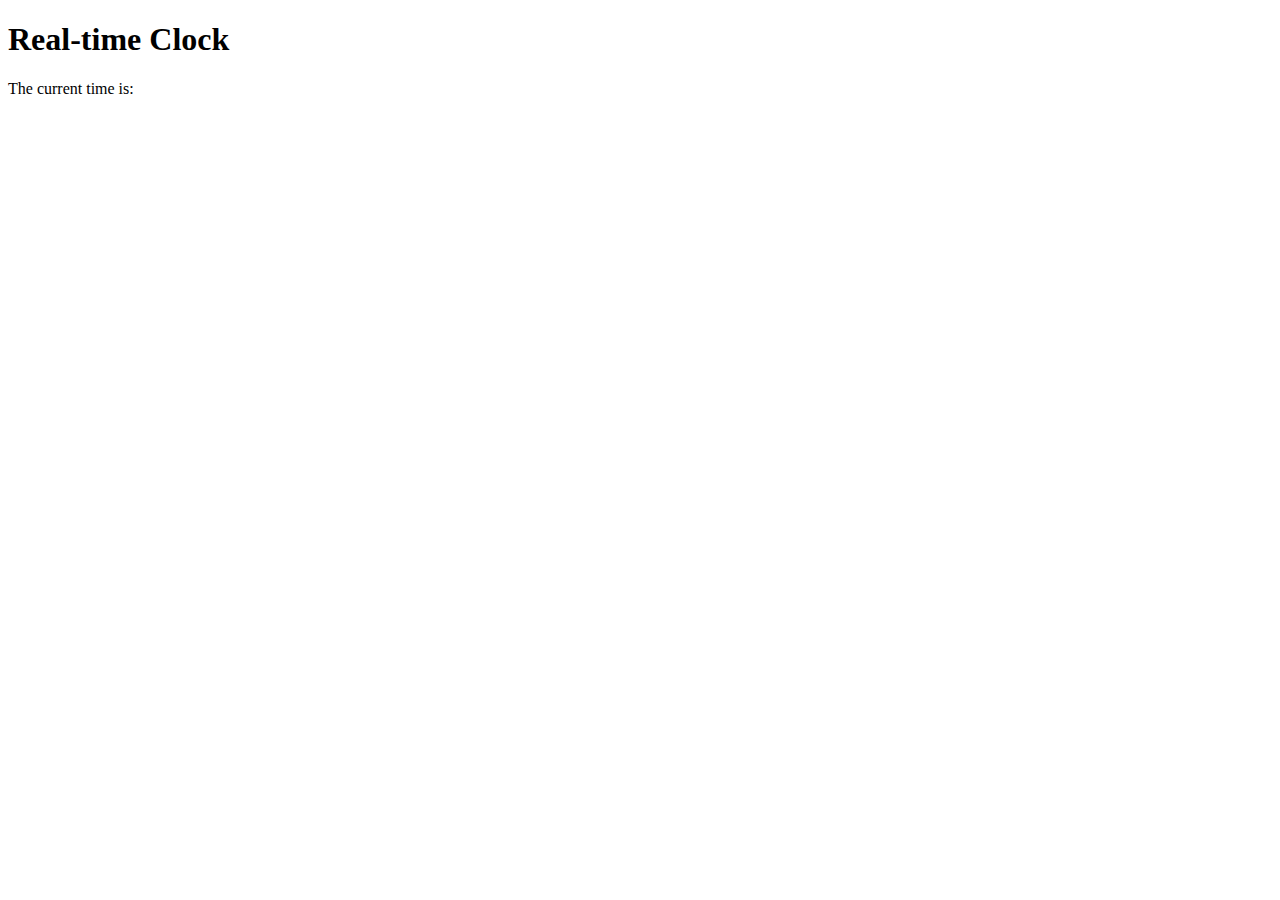
<file: webmin/templates/time.html>
<!DOCTYPE html>
<html>
<head>
	<title>Real-time Clock</title>
	<script>
		function updateTime() {
			var now = new Date();
			var hours = now.getHours();
			var minutes = now.getMinutes();
			var seconds = now.getSeconds();
			var timeString = hours + ':' + minutes + ':' + seconds;
			document.getElementById('clock').innerHTML = timeString;
		}

		setInterval(updateTime, 1000);
	</script>
</head>
<body>
	<h1>Real-time Clock</h1>
	<p>The current time is: <span id="clock"></span></p>
</body>
</html>
</file>
